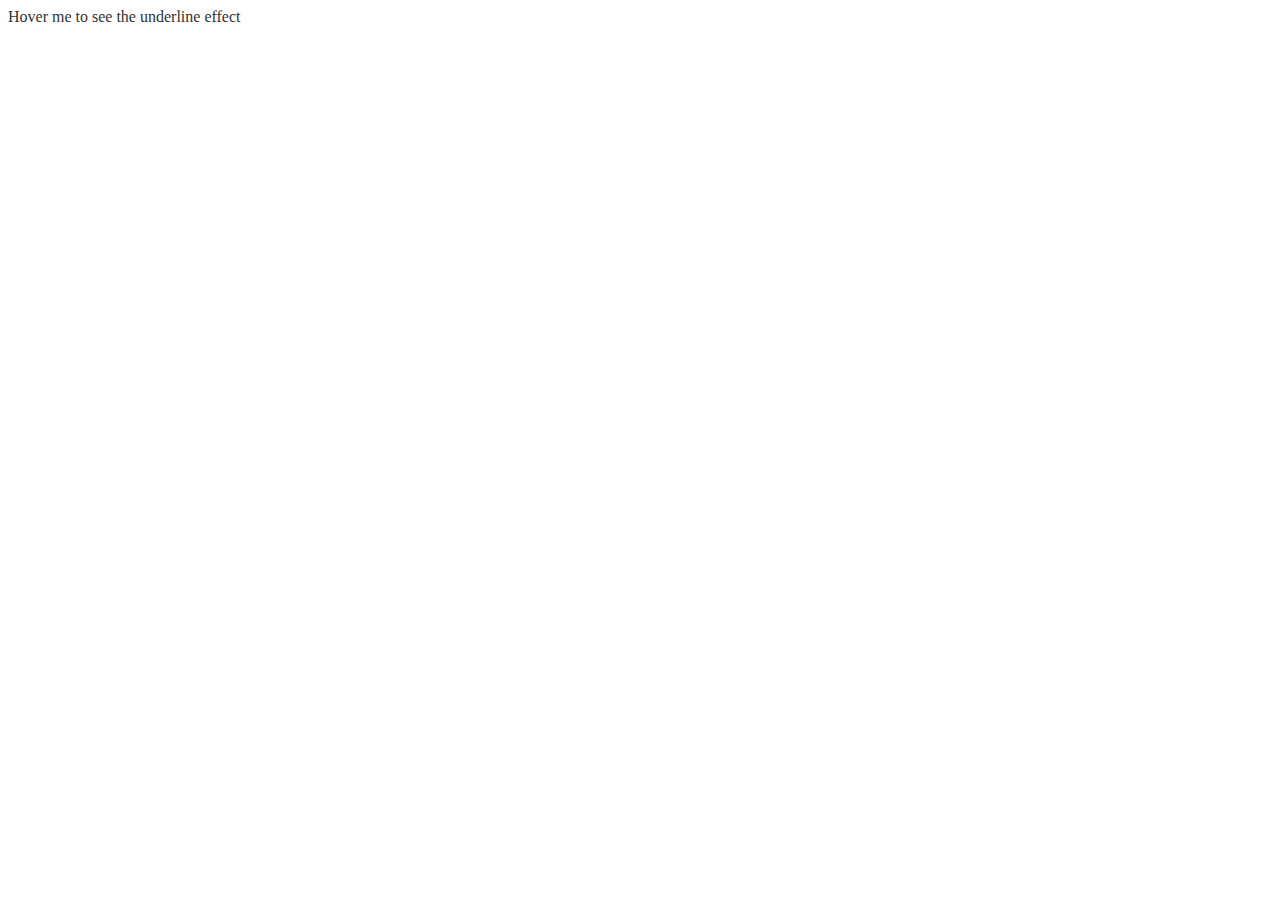
<file: extra.html>
<!DOCTYPE html>
<html lang="en">
<head>
  <meta charset="UTF-8">
  <meta name="viewport" content="width=device-width, initial-scale=1.0">
  <title>Underline Effect Example</title>
  <style>
    /* CSS styling */
    .underline-link {
      position: relative;
      text-decoration: none; /* Remove default underline */
      color: #333; /* Link color */
    }

    /* Define the underline effect */
    .underline-link:after {
      position: absolute;
      left: 0;
      bottom: -2px; /* Adjust as needed */
      width: 0;
      height: 2px; /* Thickness of the underline */
      content: "";
      background-color: #007bff; /* Color of the underline */
      transition: width 0.3s ease-in-out; /* Optional: Add transition for smooth animation */
    }

    /* Apply the underline effect on hover */
    .underline-link:hover:after {
      width: 100%; /* Expand the underline to full width */
    }
  </style>
</head>
<body>
  <div>
    <!-- Example link with underline effect -->
    <a href="#" class="underline-link">Hover me to see the underline effect</a>
  </div>
</body>
</html>
</file>
